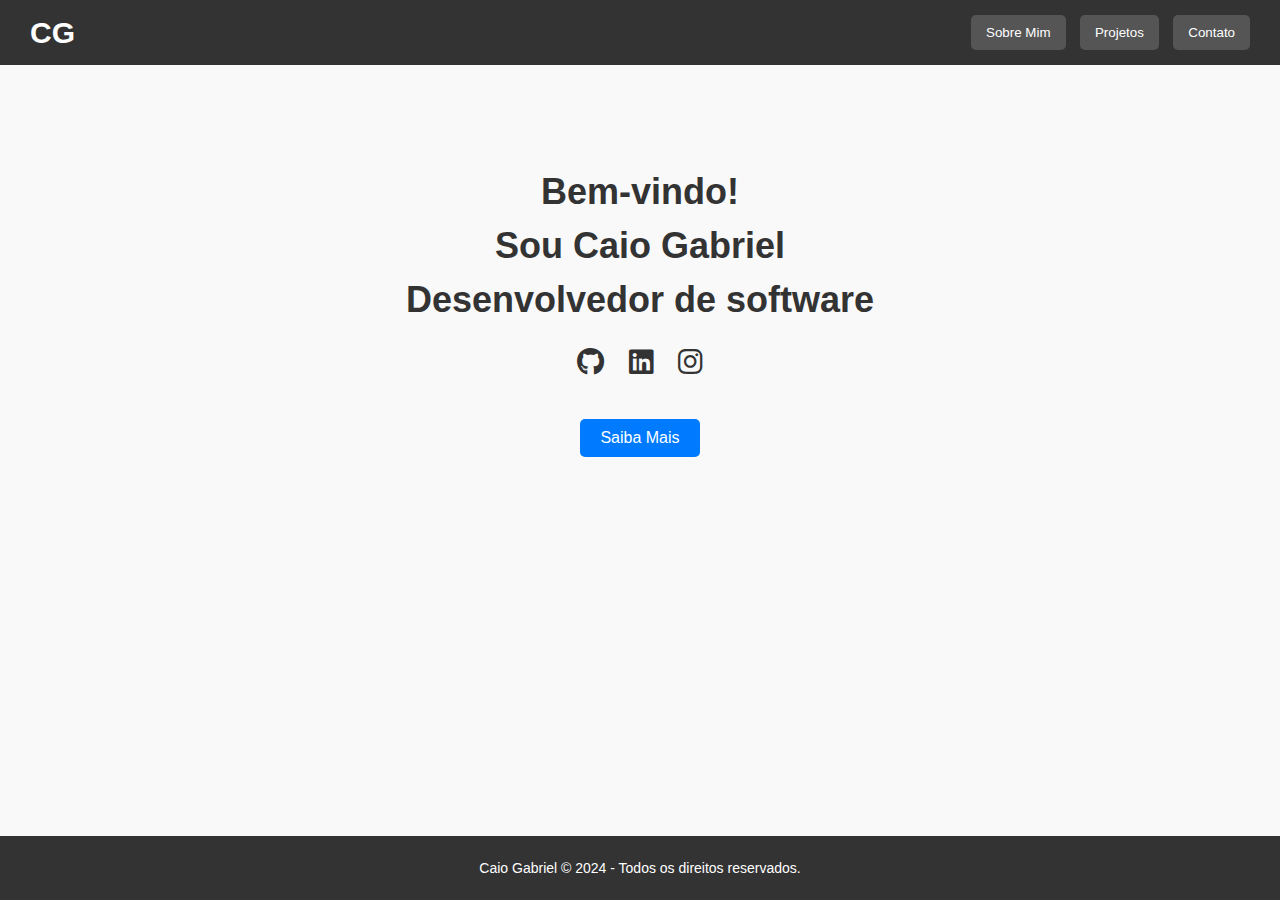
<file: index.html>
<!DOCTYPE html>
<html lang="pt-br">
<head>
    <meta charset="UTF-8">
    <title>Página do Caio Gabriel</title>
    <link rel="stylesheet" href="styles.css">
    <link rel="stylesheet" href="https://cdnjs.cloudflare.com/ajax/libs/font-awesome/6.0.0-beta3/css/all.min.css">
</head>
<body>
    <!-- Navbar -->
    <header>
        <nav class="navbar">
            <div class="logo">CG</div>
            <div class="menu">
                <button onclick="window.location.href='sobre.html'">Sobre Mim</button>
                <button onclick="window.location.href='projetos.html'">Projetos</button>
                <button onclick="window.location.href='contato.html'">Contato</button>
            </div>
        </nav>
    </header>

    <!-- Conteúdo principal -->
    <main class="main-content">
        <h1>
            <span>Bem-vindo!</span> <br>
            <span>Sou Caio Gabriel</span> <br>
            <span>Desenvolvedor de software</span>
        </h1>
        <div class="social-icons">
            <a href="https://github.com/CaioGabrielMenezes" target="_blank" class="icon github"><i class="fab fa-github"></i></a>
            <a href="https://www.linkedin.com/in/caio-gabriel-28288a1a9/" target="_blank" class="icon linkedin"><i class="fab fa-linkedin"></i></a>
            <a href="https://instagram.com" target="_blank" class="icon instagram"><i class="fab fa-instagram"></i></a>
        </div>
        <button class="learn-more" onclick="window.location.href='sobre.html'">Saiba Mais</button>
    </main>


        <!-- Rodapé -->
    <footer class="footer">
        <p>Caio Gabriel © 2024 - Todos os direitos reservados.</p>
    </footer>
    
</body>
</html>
</file>
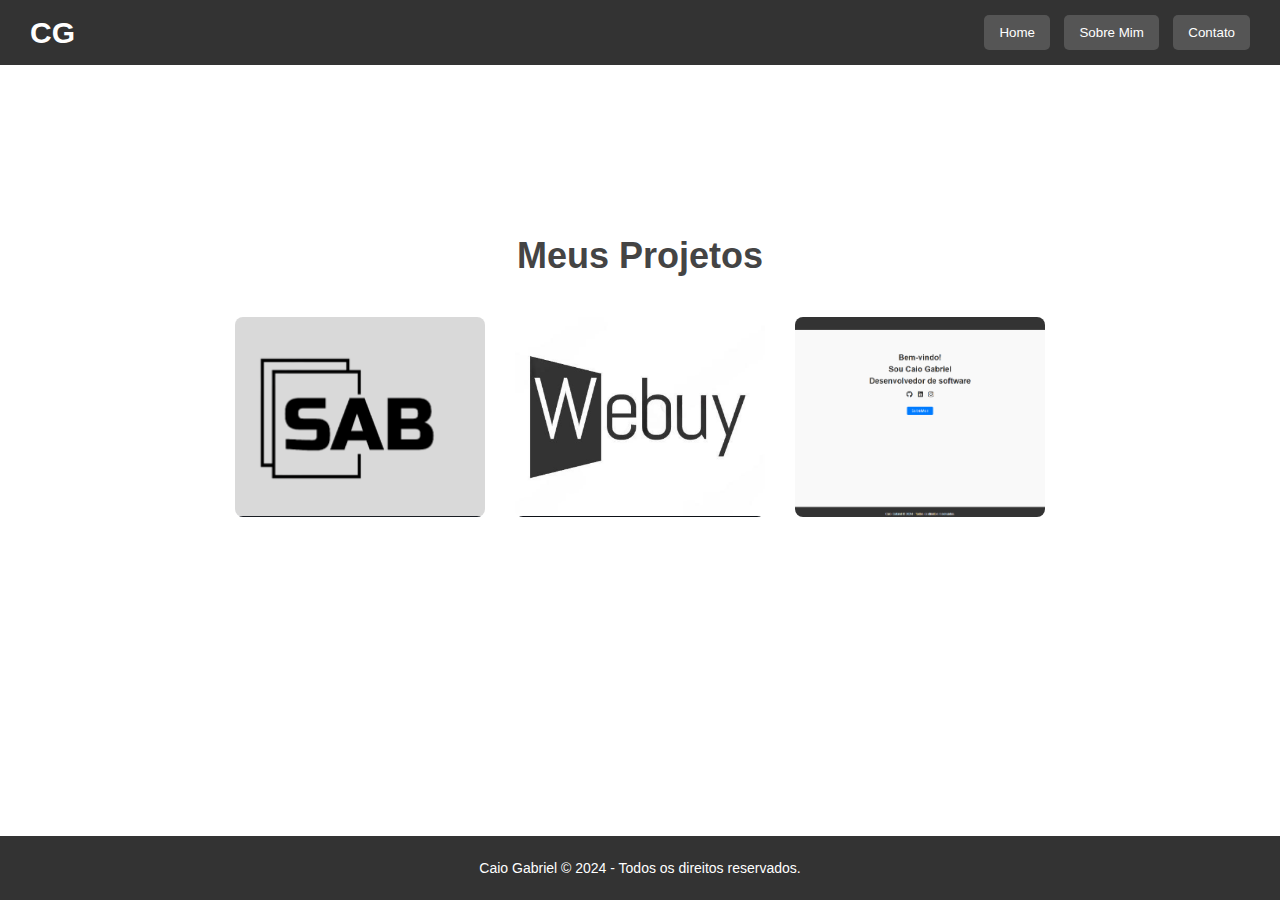
<file: projetos.html>
<!DOCTYPE html>
<html lang="pt-br">
<head>
    <meta charset="UTF-8">
    <meta name="viewport" content="width=device-width, initial-scale=1.0">
    <title>Meus Projetos</title>
    <link rel="stylesheet" href="projetos.css">
</head>
<body>

    <!-- Navbar -->
    <nav class="navbar">
        <div class="logo">CG</div>
        <div class="menu">
            <button onclick="window.location.href='index.html'">Home</button>
            <button><a href="sobre.html">Sobre Mim</a></button>
            <button><a href="contato.html">Contato</a></button>
        </div>
    </nav>

    <!-- Corpo da Página -->
    <div class="projects">
        <h2>Meus Projetos</h2>
        <!-- Removido a linha horizontal -->
        <div class="project-images">
            <img src="./assets/Projeto-sab.png" alt="Projeto 1" class="project-img">
            <img src="./assets/Projeto WeBuy.png" alt="Projeto 2" class="project-img">
            <img src="./assets/Site-pessoal.png" alt="Projeto 3" class="project-img">
        </div>
    </div>

    <!-- Rodapé -->
    <div class="footer">
        <p>Caio Gabriel © 2024 - Todos os direitos reservados.</p>
    </div>

</body>
</html>
</file>
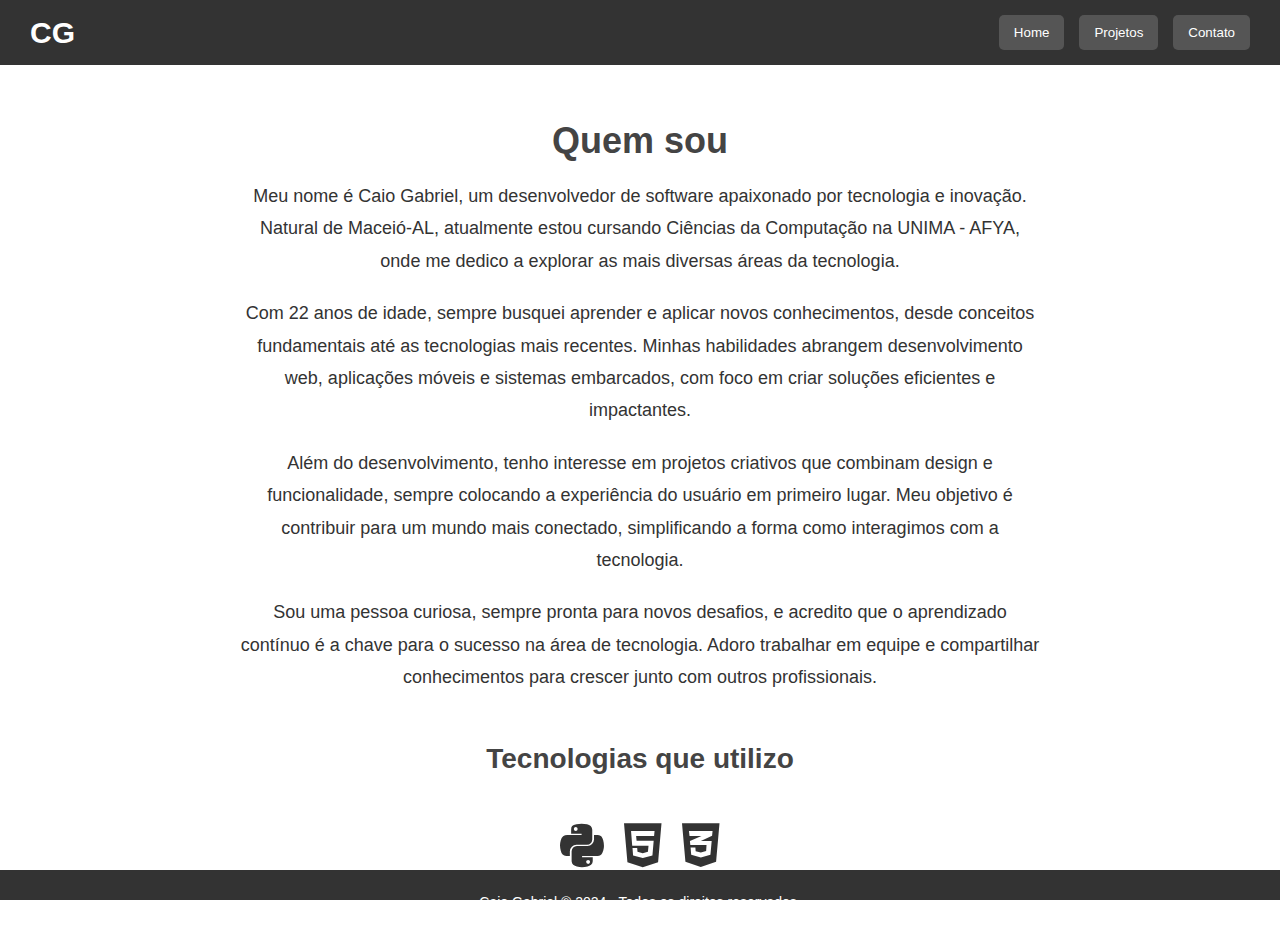
<file: sobre.html>
<!DOCTYPE html>
<html lang="pt-br">
<head>
    <meta charset="UTF-8">
    <meta name="viewport" content="width=device-width, initial-scale=1.0">
    <title>Sobre Mim - Caio Gabriel</title>
    <link rel="stylesheet" href="sobre.css">
    <link rel="stylesheet" href="https://cdnjs.cloudflare.com/ajax/libs/font-awesome/6.0.0-beta3/css/all.min.css">
    

</head>
<body>
    <!-- Navbar -->
    <header>
        <nav class="navbar">
            <div class="logo">CG</div>
            <div class="menu">
                <button onclick="window.location.href='index.html'">Home</button>
                <button onclick="window.location.href='projetos.html'">Projetos</button>
                <button onclick="window.location.href='contato.html'">Contato</button>
            </div>
        </nav>
    </header>
    

    <!-- Conteúdo principal -->
    <main class="about-content">
        <h1>Quem sou</h1>
        <p>
            Meu nome é Caio Gabriel, um desenvolvedor de software apaixonado por tecnologia e inovação. 
            Natural de Maceió-AL, atualmente estou cursando Ciências da Computação na UNIMA - AFYA, onde 
            me dedico a explorar as mais diversas áreas da tecnologia.
        </p>
        <p>
            Com 22 anos de idade, sempre busquei aprender e aplicar novos conhecimentos, desde conceitos 
            fundamentais até as tecnologias mais recentes. Minhas habilidades abrangem desenvolvimento web, 
            aplicações móveis e sistemas embarcados, com foco em criar soluções eficientes e impactantes.
        </p>
        <p>
            Além do desenvolvimento, tenho interesse em projetos criativos que combinam design e funcionalidade, 
            sempre colocando a experiência do usuário em primeiro lugar. Meu objetivo é contribuir para um 
            mundo mais conectado, simplificando a forma como interagimos com a tecnologia.
        </p>
        <p>
            Sou uma pessoa curiosa, sempre pronta para novos desafios, e acredito que o aprendizado contínuo 
            é a chave para o sucesso na área de tecnologia. Adoro trabalhar em equipe e compartilhar 
            conhecimentos para crescer junto com outros profissionais.
        </p>
        
        

        <!-- Seção de Tecnologias que Utilizo -->
        <div class="skills">
            <h2>Tecnologias que utilizo</h2>
            <div class="skill-logos">
                <div class="icons">
                    <i class="fab fa-python"></i> <!-- Ícone do Python -->
                    <i class="fab fa-html5"></i> <!-- Ícone do HTML -->
                    <i class="fab fa-css3-alt"></i> <!-- Ícone do CSS -->
                </div>
                
            </div>
        </div>
    </div>        
    </main>

    <!-- Rodapé -->
    <footer class="footer">
        <p>Caio Gabriel © 2024 - Todos os direitos reservados.</p>
    </footer>
</body>
</html>
</file>
<file: styles.css>
/* Estilos gerais */
body {
    margin: 0;
    font-family: Arial, sans-serif;
    color: #333;
    background-color: #f9f9f9;
}

/* Navbar */
.navbar {
    display: flex;
    justify-content: space-between;
    align-items: center;
    padding: 15px 30px;
    background-color: #333;
    color: #fff;
}

.logo {
    font-size: 30px;
    font-weight: bold;
    text-transform: uppercase;
}

.menu button {
    background-color: #555;
    color: #fff;
    border: none;
    margin-left: 10px;
    padding: 10px 15px;
    border-radius: 5px;
    cursor: pointer;
}

.menu button:hover {
    background-color: #777;
}

/* Conteúdo principal */
.main-content {
    text-align: center;
    margin-top: 100px;
}

.main-content h1 {
    font-size: 36px;
    font-weight: bold;
    line-height: 1.5;
    margin-bottom: 20px;
}

/* Ícones sociais */
.social-icons {
    margin: 20px 0;
}

.icon {
    margin: 0 10px;
    text-decoration: none;
    font-size: 28px;
    color: #333;
}

.github:hover {
    color: #6e5494;
}

.linkedin:hover {
    color: #0077b5;
}

.instagram:hover {
    color: #e4405f;
}

/* Botão Saiba Mais */
.learn-more {
    background-color: #007bff;
    color: white;
    border: none;
    padding: 10px 20px;
    font-size: 16px;
    cursor: pointer;
    border-radius: 5px;
    margin-top: 20px;
}

.learn-more:hover {
    background-color: #0056b3;
}

/* Rodapé */
.footer {
    background-color: #333;
    color: #fff;
    text-align: center;
    padding: 10px 0;
    position: fixed;
    bottom: 0;
    width: 100%;
    font-size: 14px;
}
</file>
<file: projetos.css>
/* Reset básico */
body, html {
    margin: 0;
    padding: 0;
    box-sizing: border-box;
    font-family: Arial, sans-serif;
}

/* Navbar */
.navbar {
    display: flex;
    justify-content: space-between;
    align-items: center;
    padding: 15px 30px;
    background-color: #333;
    color: #fff;
}

.navbar .logo {
    font-size: 30px;
    font-weight: bold;
}

.menu button {
    background-color: #555;
    color: #fff;
    border: none;
    margin-left: 10px;
    padding: 10px 15px;
    border-radius: 5px;
    cursor: pointer;
}

.menu button:hover {
    background-color: #777;
}


/* Corpo da Página - Meus Projetos */
.projects {
    text-align: center;
    margin-top: 120px; /* Ajuste para compensar a altura da navbar fixa */
    padding: 20px;
}

.projects h2 {
    font-size: 36px;
    font-weight: bold;
    color: #444;
    margin-bottom: 20px;
}

.projects hr {
    width: 80%;
    border: 1px solid #444;
    margin: 20px auto;
}

.project-images {
    display: flex;
    justify-content: center;
    gap: 30px; /* Espaçamento entre as imagens */
    margin-top: 40px;
}

.project-img {
    width: 250px;
    height: 200px;
    object-fit: cover;
    border-radius: 8px;
    transition: transform 0.3s ease;
}

.project-img:hover {
    transform: scale(1.1);
}

/* Rodapé */
.footer {
    background-color: #333;
    color: white;
    text-align: center;
    padding: 10px 0;
    position: fixed;
    bottom: 0;
    width: 100%;
    font-size: 14px;
}

/* Links e botões gerais */
a, button {
    text-decoration: none;
    color: inherit;
    cursor: pointer;
}

button:focus, a:focus {
    outline: none;
}
</file>
<file: sobre.css>
/* Reset básico */
body, html {
    margin: 0;
    padding: 0;
    box-sizing: border-box;
    font-family: Arial, sans-serif;
    height: 100%; /* Garantir que o body ocupe toda a altura da tela */
    overflow-x: hidden; /* Evitar rolagem horizontal */
}

/* Navbar */
.navbar {
    display: flex;
    justify-content: space-between; /* Isso distribui os itens entre a esquerda e direita */
    align-items: center;
    padding: 15px 30px;
    background-color: #333;
    color: #fff;
    position: fixed; /* Fixa a navbar no topo */
    top: 0;
    left: 0;
    right: 0;
    z-index: 1000; /* Garantir que a navbar fique acima de outros conteúdos */
    width: 100%; /* Assegura que a navbar ocupe toda a largura da tela */
    box-sizing: border-box; /* Garante que o padding não afete a largura total */
}

.navbar .logo {
    font-size: 30px;
    font-weight: bold;
    margin-right: auto; /* Garante que a logo fique na esquerda */
}

.menu {
    display: flex;
    gap: 15px; /* Espaçamento entre os botões */
    justify-content: flex-end; /* Garante que os botões fiquem alinhados à direita */
}

.menu button {
    background-color: #555;
    color: #fff;
    border: none;
    padding: 10px 15px;
    border-radius: 5px;
    cursor: pointer;
}

.menu button:hover {
    background-color: #777;
}
/* Conteúdo principal */
.about-content {
    text-align: center;
    margin: 120px auto 0; /* Ajuste da margem superior para compensar a navbar fixa */
    max-width: 800px; /* Limita a largura do conteúdo */
    padding: 0 20px;
    color: #333;
    width: 100%; /* Garantir que o conteúdo ocupe 100% da largura disponível até o limite */
}

/* Título */
.about-content h1 {
    font-size: 36px;
    font-weight: bold;
    margin-bottom: 5px;
    color: #444;
}

/* Parágrafos */
.about-content p {
    font-size: 18px;
    line-height: 1.8;
    margin-bottom: 20px;
}
/* Rodapé */
.footer {
    background-color: #333;
    color: white;
    text-align: center;
    padding: 10px 0;
    position: relative; /* Alterado para não ficar fixo */
    bottom: 0;
    width: 100%;
    font-size: 14px;
}

/* Links e botões gerais */
a, button {
    text-decoration: none;
    color: inherit;
    cursor: pointer;
}

button:focus, a:focus {
    outline: none;
}

/* Seção de Projetos */
.projects {
    margin-top: 50px;
    text-align: center;
}

.projects h2 {
    font-size: 28px;
    font-weight: bold;
    margin-bottom: 30px;
    color: #444;
}

.project-images {
    display: flex;
    justify-content: center;
    gap: 20px; /* Espaçamento entre as imagens */
}

.project-img {
    width: 200px;
    height: 150px;
    object-fit: cover;
    border-radius: 8px;
    transition: transform 0.3s ease;
}

.project-img:hover {
    transform: scale(1.1);
}

/* Seção de Tecnologias que utilizo */
.skills {
    margin-top: 50px;
}

.skills h2 {
    font-size: 28px;
    font-weight: bold;
    margin-bottom: 30px;
    color: #444;
}

.skill-logos {
    display: flex;
    justify-content: center;
    gap: 30px; /* Espaçamento maior entre as imagens */
    margin-top: 40px; /* Espaçamento entre o título e as imagens */
}

.skill-logos img {
    width: 50px; /* Tamanho do ícone */
    height: auto;
    transition: transform 0.3s ease;
}

.skill-logos img:hover {
    transform: scale(1.1);
}

.icons {
    display: flex;
    justify-content: center;
    gap: 20px; /* Espaçamento entre os ícones */
    margin-top: 5px;
}

.icons i {
    font-size: 50px; /* Tamanho do ícone */
    color: #333;
    transition: transform 0.3s ease;
}

.icons i:hover {
    transform: scale(1.2); /* Efeito de zoom ao passar o mouse */
}
</file>
